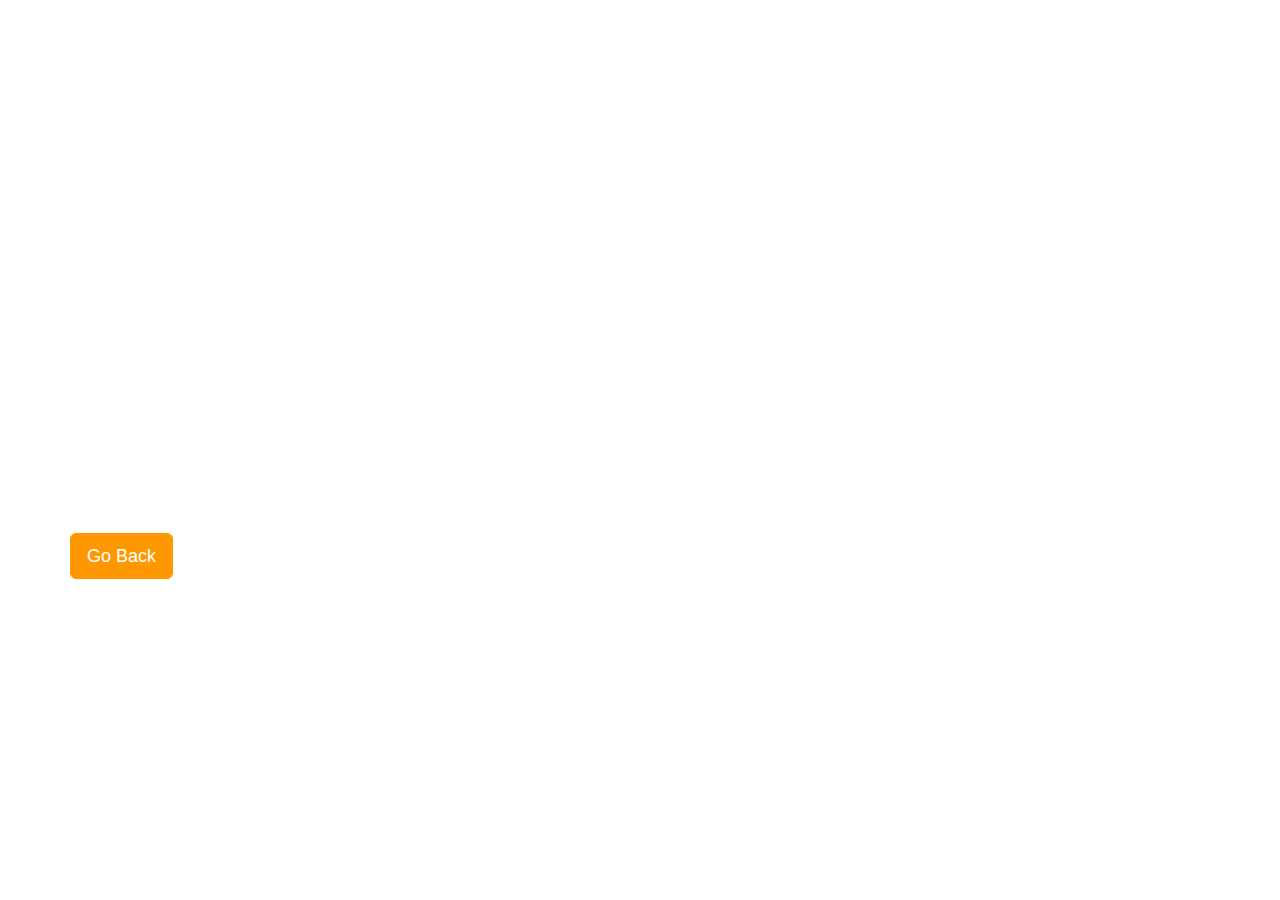
<file: sucess.html>
<!DOCTYPE html>
<html lang="en">
<head>
  <title>Bootstrap Example</title>
  <meta charset="utf-8">
  <meta name="viewport" content="width=device-width, initial-scale=1">
  <link rel="stylesheet" href="https://maxcdn.bootstrapcdn.com/bootstrap/3.4.1/css/bootstrap.min.css">
  <script src="https://ajax.googleapis.com/ajax/libs/jquery/3.6.0/jquery.min.js"></script>
  <script src="https://maxcdn.bootstrapcdn.com/bootstrap/3.4.1/js/bootstrap.min.js"></script>
  <style>
    body {
     background-color: white;
    }
    .jumbotron {
      background-color: transparent;
      color: #fff;
      text-align: center;
    }
    .jumbotron h1 {
      font-size: 48px;
    }
    .jumbotron p {
      font-size: 24px;
    }
    .btn-warning {
      background-color: #ff9800;
      color: #fff;
      border-color: #ff9800;
    }
    .btn-warning:hover,
    .btn-warning:focus,
    .btn-warning:active {
      background-color: #e65100;
      border-color: #e65100;
    }
    .success-gif {
      max-width: 300px;
      margin: 0 auto;
      display: block;
    }
  </style>
</head>
<body>

<div class="container">
  <div class="jumbotron">
    <h1>AWESOME</h1>
    <p>File is successfully uploaded. Valid NucleotideSeq has been added to the database.</p>
    <iframe src="https://giphy.com/embed/a0h7sAqON67nO" width="480" height="270" frameBorder="0" class="giphy-embed" allowFullScreen></iframe>
   
  </div>
  <button class="btn btn-lg btn-warning" type="button" onclick="location.href='/';">Go Back</button>
</div>

</body>
</html>
</file>
